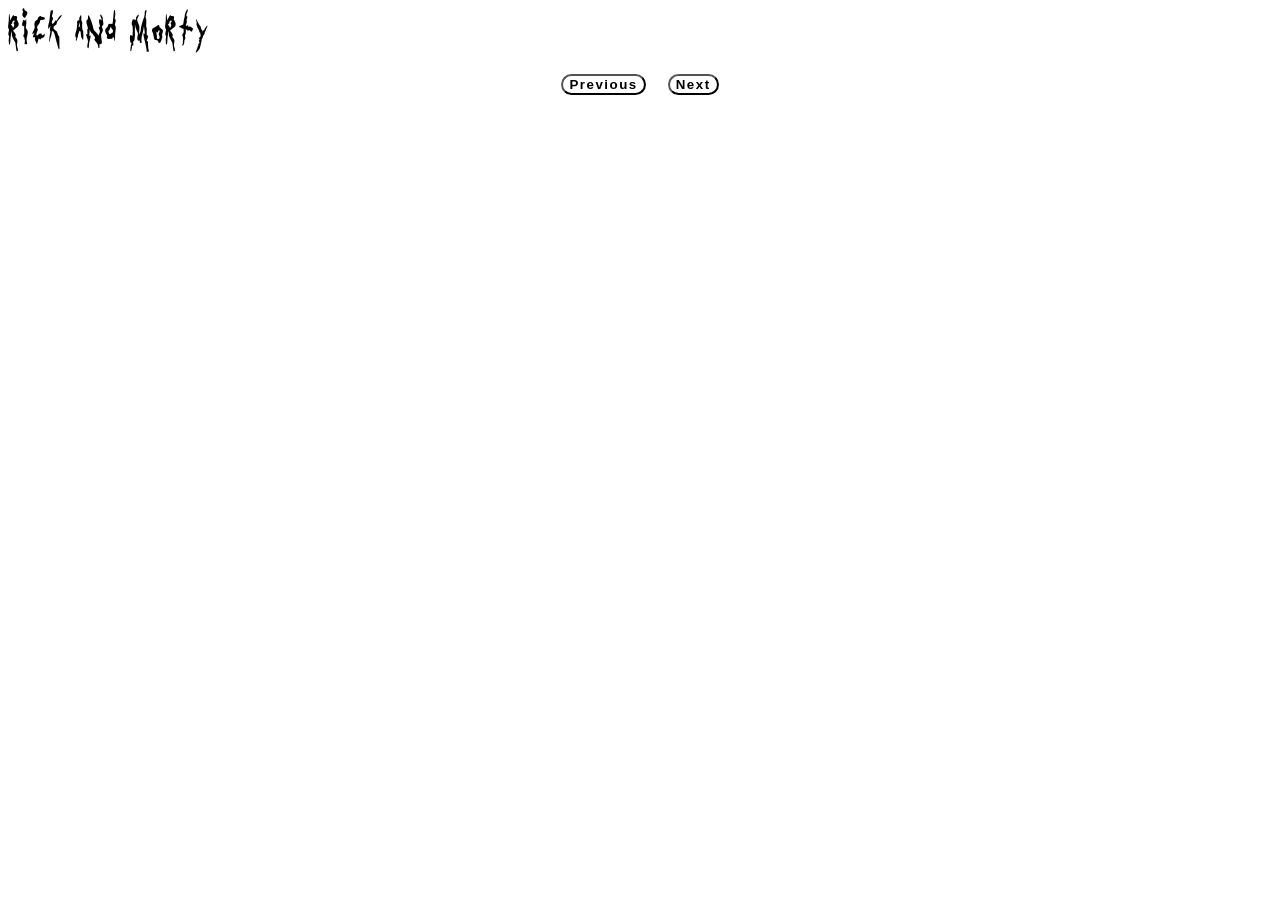
<file: Morty Projekat/index.html>
<!DOCTYPE html>
<html lang="en">
  <head>
    <meta charset="UTF-8" />
    <meta name="viewport" content="width=device-width, initial-scale=1.0" />
    <title>Morty</title>
    <link rel="stylesheet" href="./morty.css" />
  </head>
  <body>
    <div class="heading">Rick and Morty</div>
    <div class="container"></div>
    <div class="pagination">
      <button class="prev">Previous</button>
      <p class="counter">1</p>
      <button class="next">Next</button>
    </div>

    <script src="./morty.js"></script>
  </body>
</html>
</file>
<file: Morty Projekat/morty.css>
.container {
  display: flex;
  flex-wrap: wrap;
  justify-content: center;
  text-align: center;
  gap: 1px;
}

.container > div {
  background-color: white;
  margin: 39px;
  border-radius: 10px;
  margin-top: 100px;
}

.container > div > img {
  border-radius: 10px;
  width: 100%;
}

.container > div > p {
  color: black;
  text-align: left;
  margin-left: 30px;
  font-weight: bold;
}

.container > div > button {
  width: 80%;
  height: 40px;
  margin: 15px;
}

.pagination {
  display: flex;
  justify-content: center;
  align-items: center;
  padding: 5px;
}

.prev,
.next {
  margin: 7px;
  border-radius: 50px;
  color: black;
  background-color: white;
  font-weight: bolder;
  letter-spacing: 1.5px;
}
body {
  background-image: url("https://www.theshirtlist.com/wp-content/uploads/2021/02/RICK-AND-MARTY-e1616281602588.jpg");
}

.counter {
  color: white;
}

.heading {
  display: flex;
  justify-content: left;
  font-size: xx-large;
  font-family: "morty";
}

@font-face {
  font-family: "morty";
  src: url("./get_schwifty.ttf");
}
</file>
